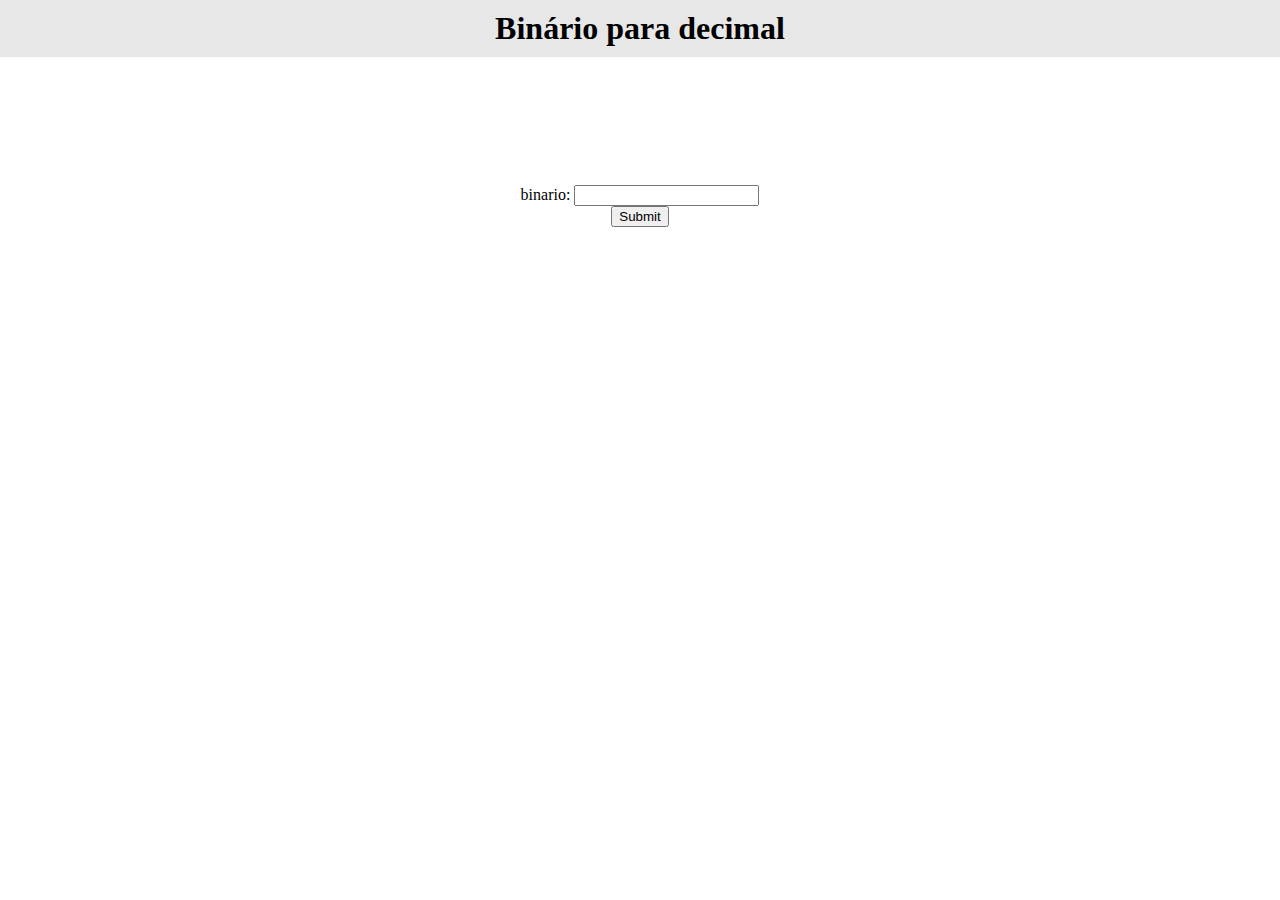
<file: Iniciante/bit2dec/index.html>
<!DOCTYPE html>
<html lang="en">
<head>
    <meta charset="UTF-8">
    <meta name="viewport" content="width=device-width, initial-scale=1.0">
    <title>Binário para Decimal</title>
    <link rel="stylesheet" href="style.css">
</head>

<body>
    
    <h1>Binário para decimal</h1>
    <div class="container">
        

        <form id="form1" method="GET">
            binario: <input type="text" name="binary"><br>
            <input type="button" onclick="main(this.form)" value="Submit">
        </form>
        <p id="demo"></p>
    </div>


    <script src="main.js"></script>
</body>
</html>
</file>
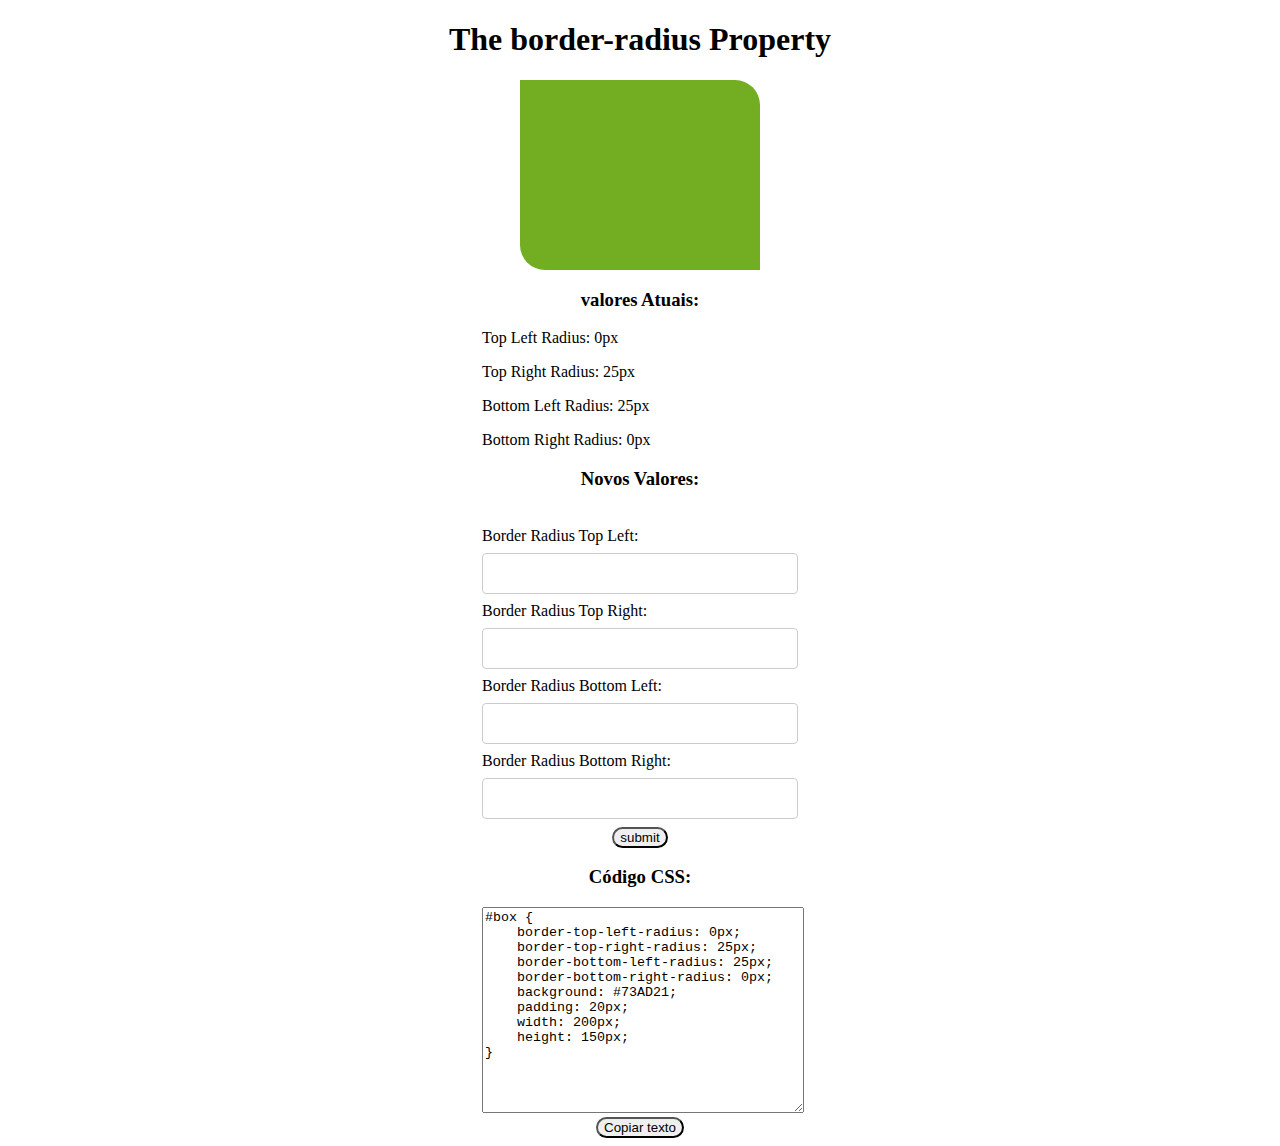
<file: Iniciante/border radius/index.html>
<!DOCTYPE html>
<html lang="en">
<head>
    <meta charset="UTF-8">
    <meta name="viewport" content="width=device-width, initial-scale=1.0">
    <link rel="stylesheet" href="style.css">
    <title>Border Radius</title>
</head>
<body>
    <div class="center">
        <h1>The border-radius Property</h1>
        <p id="box"></p>
    
        <div style="margin: auto; width: 50%;">
            <div style="display: block; ">
                <h3>valores Atuais:</h3>
                <p id="top_left_value"></p>
                <p id="top_right_value"></p>
                <p id="bottom_left_value"></p>
                <p id="bottom_right_value"></p>
            </div>

            <div style="display: block;">
                <h3>Novos Valores:</h3><br>
                <form onload="setValues(this.form)">
                    <label for="tl">Border Radius Top Left:</label>
                    <input type="text" id="border_top_left" name="tl">

                    <label for="tr">Border Radius Top Right:</label>
                    <input type="text" id="border top-right" name="tr">

                    <label for="bl">Border Radius Bottom Left:</label>
                    <input type="text" id="border bottom-left" name="bl">

                    <label for="br">Border Radius Bottom Right:</label>
                    <input type="text" id="border bottom-right" name="br">

                    <div style="text-align: center;">
                        <input type="button" value="submit" onclick="changeValues(this.form)" id="buttons">
                    </div>
                </form>
            </div>
        </div>
    
        
        <div style="width: 50%; margin: auto; text-align: center;">
            <h3>Código CSS:</h3>
            <textarea name="cssText" id="csstext" cols="30" rows="10"></textarea>
            <button onclick="copyText()" id="buttons">Copiar texto</button>
        </div>
    </div>

    <script src="main.js"></script>
</body>
</html>
</file>
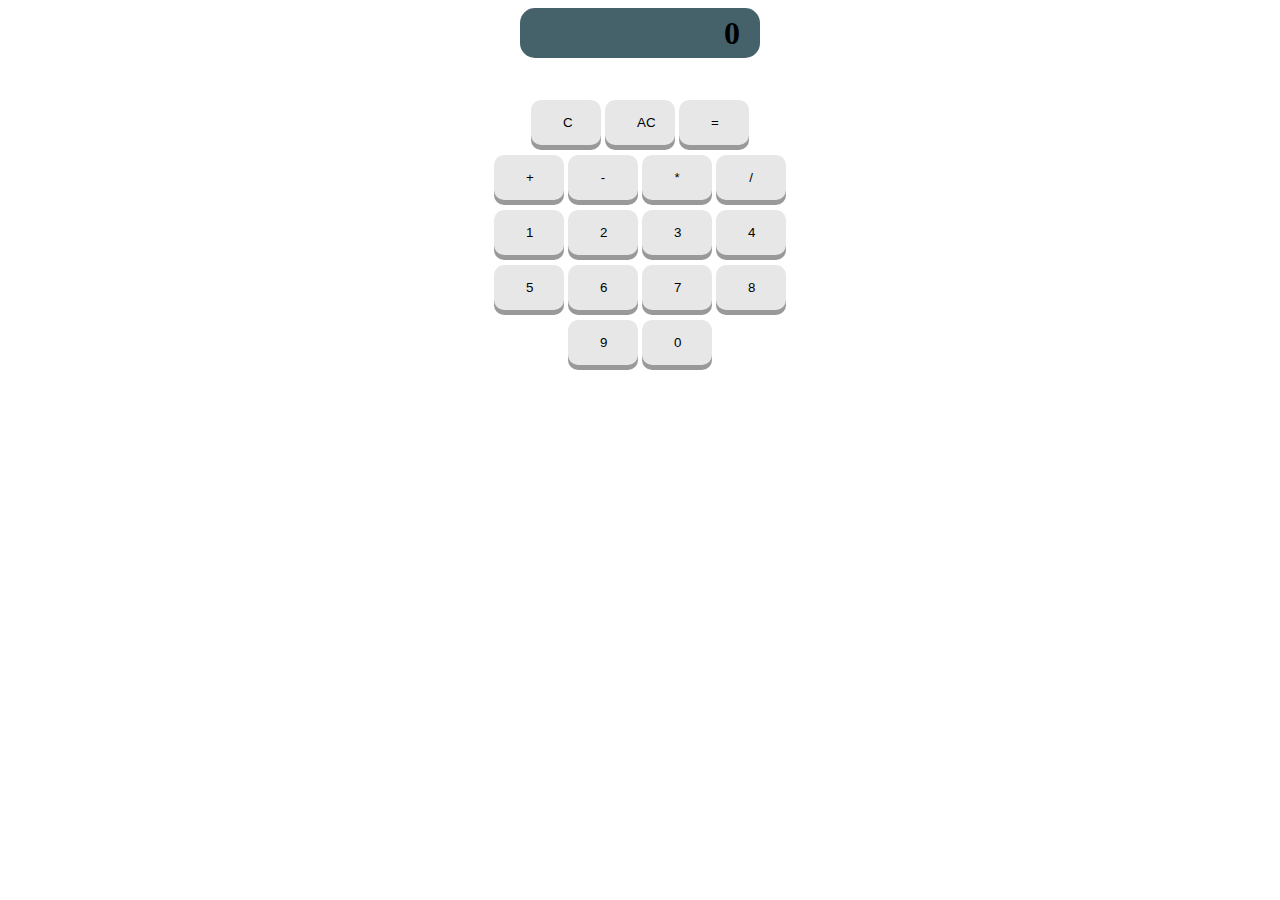
<file: Iniciante/Calculadora/index.html>
<!DOCTYPE html>
<html lang="en">
<head>
    <meta charset="UTF-8">
    <meta name="viewport" content="width=device-width, initial-scale=1.0">
    <title>Calculadora</title>
    <link rel="stylesheet" href="style.css">
</head>
<body>
    <div class="container">
        <div class="display">
            <h1 id="numero-do-display">0</h1>
        </div>
        <div class="primeira-linha">
            <input type="button" class="buttons" value="C" onclick="main('C')">
            <input type="button" class="buttons" value="AC" onclick="main('AC')">
            <input type="button" class="buttons" value="=" onclick="main('=')">
        </div>
        <div class="segunda-linha">
            <input type="button" class="buttons" value="+" onclick="main('+')">
            <input type="button" class="buttons" value="-" onclick="main('-')">
            <input type="button" class="buttons" value="*" onclick="main('*')">
            <input type="button" class="buttons" value="/" onclick="main('/')">
        </div>
        <div class="terceira-linha">
            <input type="button" class="buttons" value="1" onclick="main('1')">
            <input type="button" class="buttons" value="2" onclick="main('2')">
            <input type="button" class="buttons" value="3" onclick="main('3')">
            <input type="button" class="buttons" value="4" onclick="main('4')">
        </div>
        <div class="quarta-linha">
            <input type="button" class="buttons" value="5" onclick="main('5')">
            <input type="button" class="buttons" value="6" onclick="main('6')">
            <input type="button" class="buttons" value="7" onclick="main('7')">
            <input type="button" class="buttons" value="8" onclick="main('8')">
        </div>
        <div class="quinta-linha">
            <input type="button" class="buttons" value="9" onclick="main('9')">
            <input type="button" class="buttons" value="0" onclick="main('0')">
        </div>
    </div>
    <script src="main.js"></script>
</body>
</html>
</file>
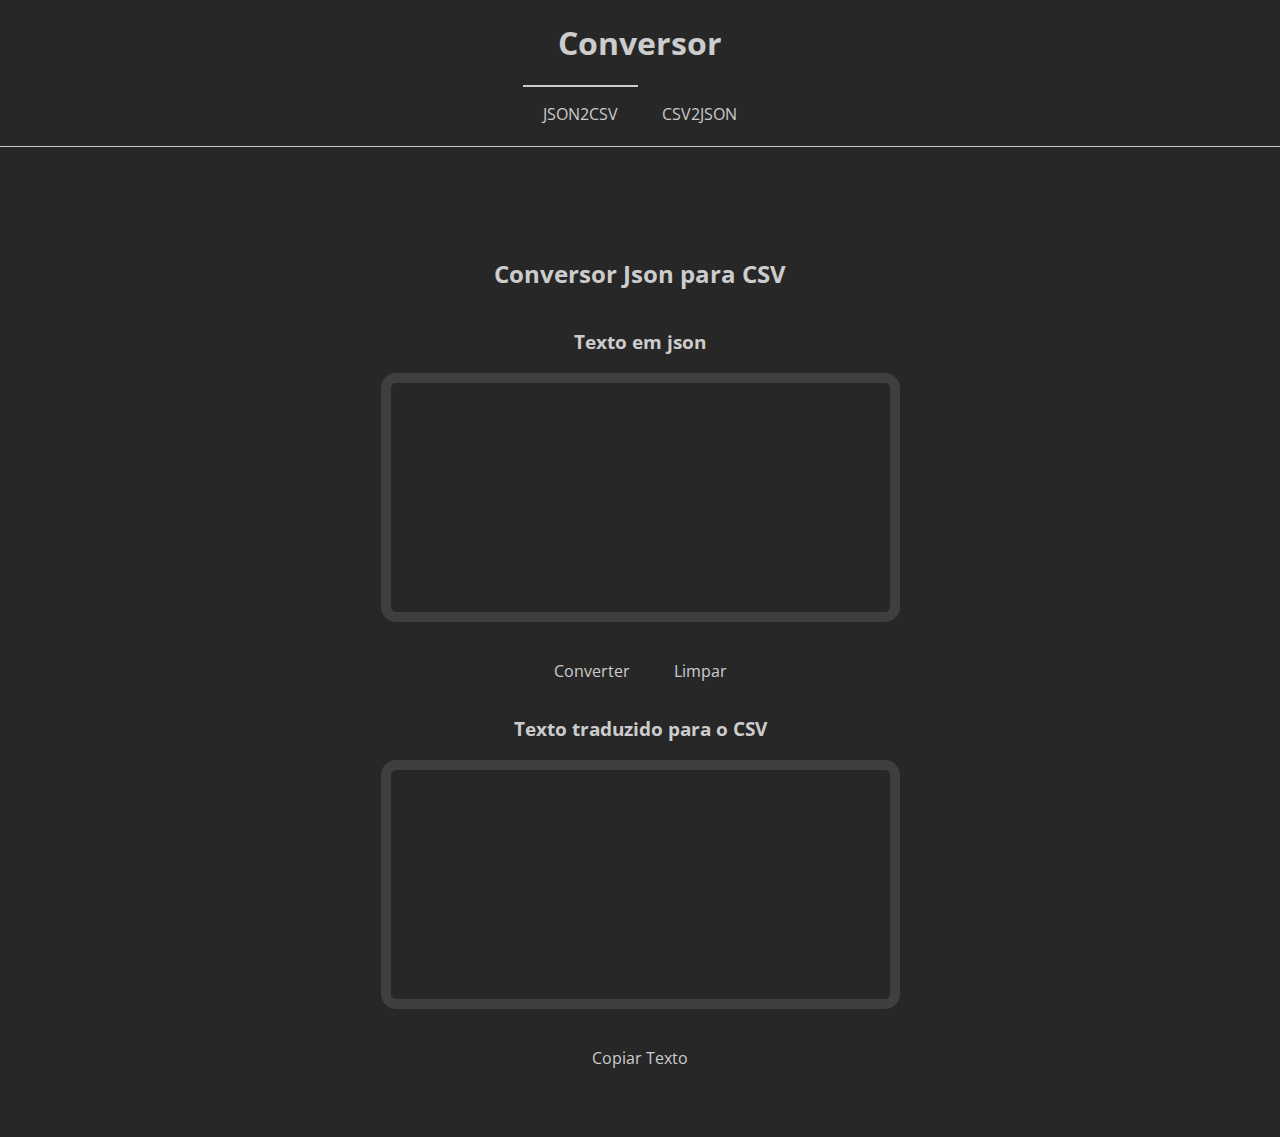
<file: Iniciante/JSON2CSV/index.html>
<!DOCTYPE html>
<html lang="en">
<head>
    <meta charset="UTF-8">
    <meta name="viewport" content="width=device-width, initial-scale=1.0">
    <link rel="stylesheet" href="style.css">
    <link href="https://fonts.googleapis.com/css2?family=Open+Sans:wght@700&display=swap" rel="stylesheet">
    <title>JSON TO CSV</title>
</head>
<body>
    <div class="navbar">
        <h1>Conversor</h1>
        <ul>
            <li>
                <button class="navButton active" onclick="showJSON2CSV()" id="jsonbutton">JSON2CSV</button>
            </li>
            <li>
                <button class="navButton" onclick="showCSV2JSON()" id="csvbutton">CSV2JSON</button>
            </li>
        </ul>
          
    </div>
    <div class="container">
        <h2 id="title">Conversor Json para CSV</h2>
        <div style="text-align: center;">
            <h3 id="box1title">Texto em json</h3>
            <textarea name="sendbox" id="sendbox" class="textbox" cols="60" rows="15"></textarea>

            <div style="display: block; margin: auto; margin-top: 18px;">
                <button onclick="converter()" id="translatebutton" class="buttons">Converter</button>
                <button id="clearbutton" class="buttons">Limpar</button>
            </div>

            <h3 id="box2title">Texto traduzido para o CSV</h3>
            <textarea readonly name="receiverbox" id="receiverbox" class="textbox" cols="60" rows="15"></textarea>
            <div style="display: block; margin: auto; margin-top: 18px;">
                <button class="buttons" onclick="copyText()">Copiar Texto</button>
            </div>
        </div>
    </div>

    <script src="js/main.js"></script>
    <script src="js/converters.js"></script>
</body>
</html>
</file>
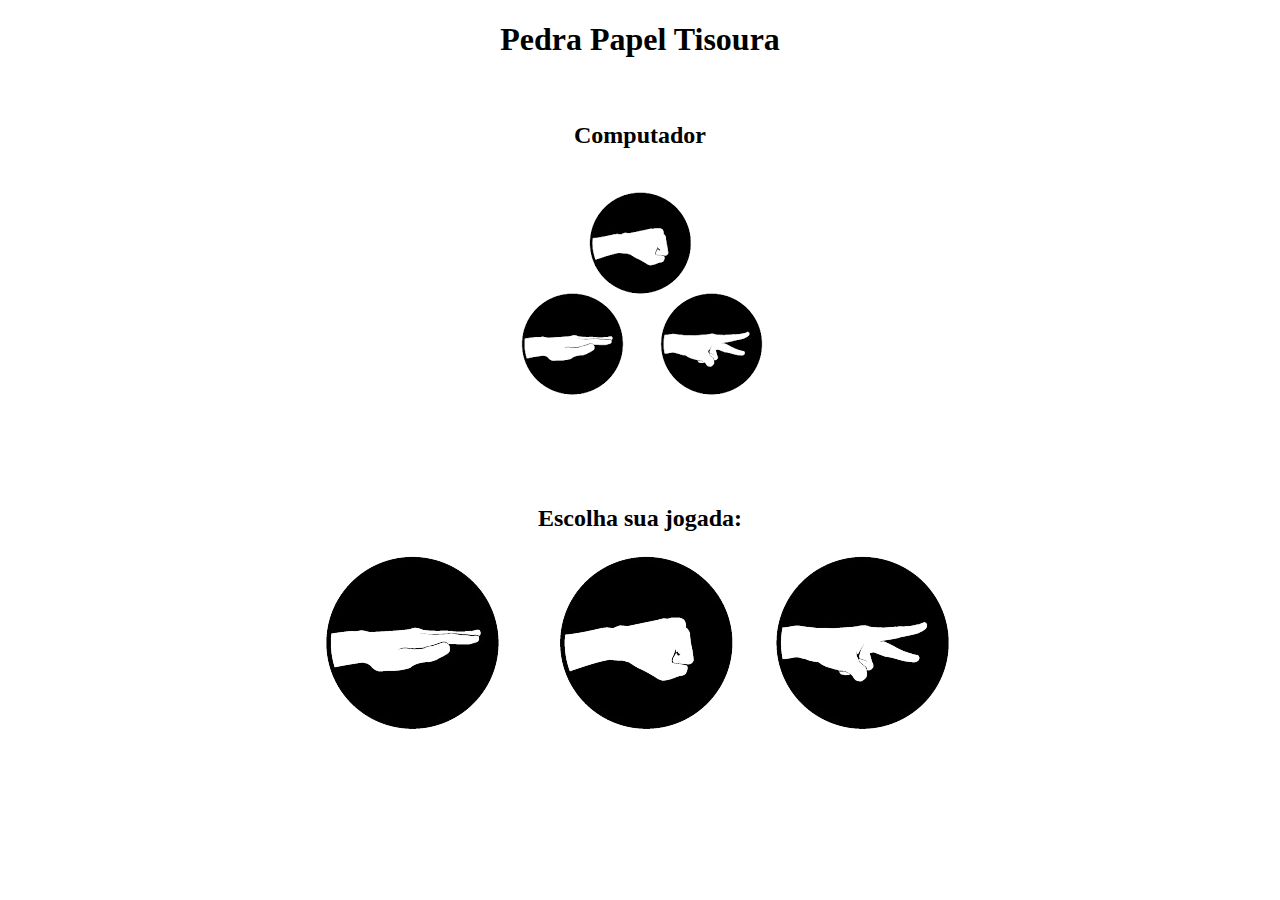
<file: Iniciante/pedra papel tisoura/index.html>
<!DOCTYPE html>
<html lang="en">
<head>
    <meta charset="UTF-8">
    <meta name="viewport" content="width=device-width, initial-scale=1.0">
    <title>Pedra Papel Tisoura</title>
    <link rel="stylesheet" href="style.css">
</head>
<body>
    <div class="container">
        <h1>Pedra Papel Tisoura</h1>
        <p id="resultado"></p>
        <div class="computer">
            <h2>Computador</h2>
            <img src="images/file.png" alt="" id="computer-choice">
        </div>
        <div class="player">
            <h2>Escolha sua jogada:</h2>
            <img src="images/paper.png" alt="" id="paper" class="player-choice" onclick="jogada('paper')">
            <img src="images/rock.png" alt="" id="rock" class="player-choice" onclick="jogada('rock')">
            <img src="images/scissor.png" alt="" id="scissor" class="player-choice" onclick="jogada('scissor')">
        </div>
    </div>
    <script src="main.js"></script>
</body>
</html>
</file>
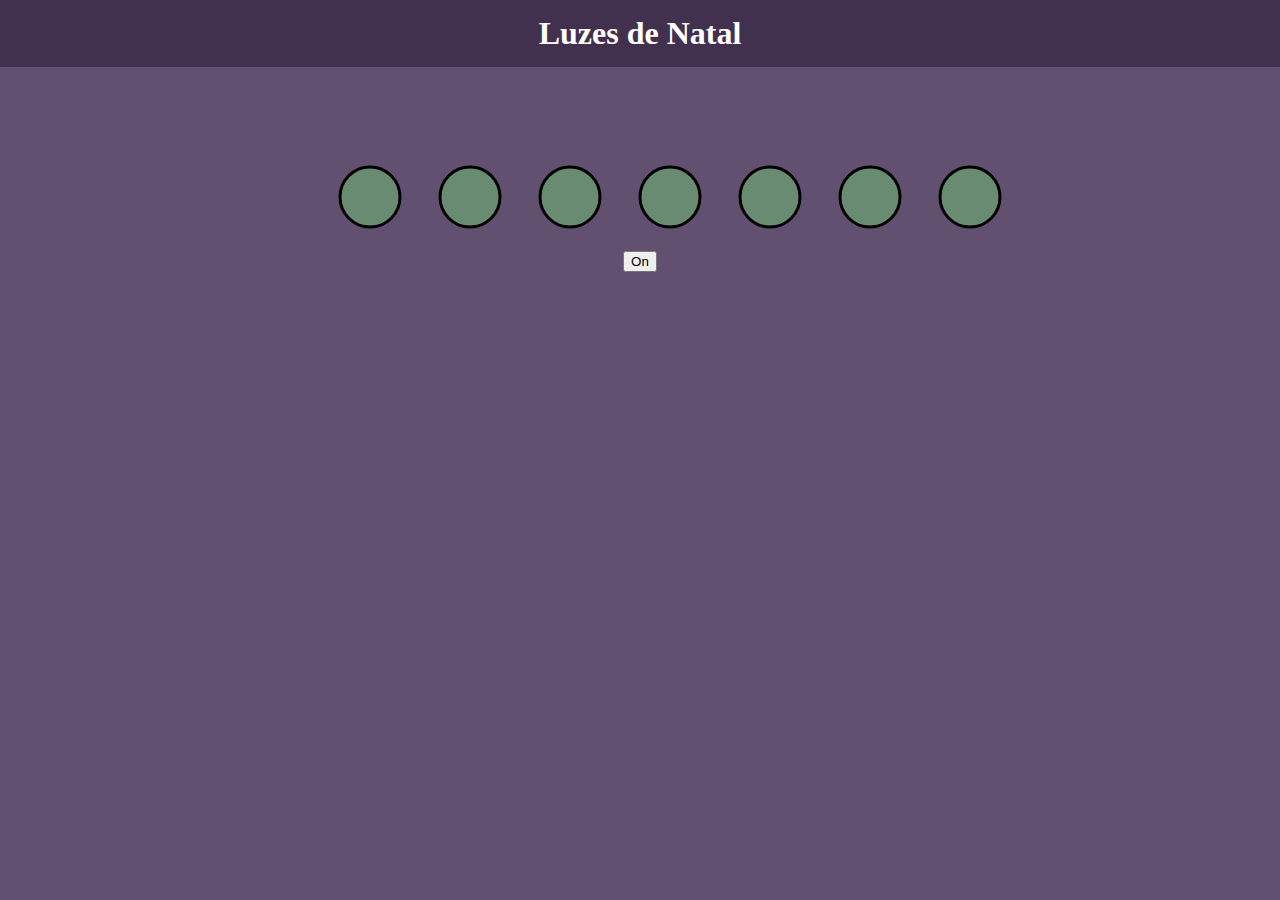
<file: Iniciante/Christmas Lights/primeira tentativa (não funciona)/index.html>
<!DOCTYPE html>
<html lang="en">
<head>
    <meta charset="UTF-8">
    <meta name="viewport" content="width=device-width, initial-scale=1.0">
    <title>Christmas Lights</title>
    <link rel="stylesheet" href="style.css">
</head>
<body>
    <div class="title-bar">
        <h1>Luzes de Natal</h1>
    </div>
    <div class="container">
        <div class="lights">
            <svg height="100" width="700">
                <circle cx="50" cy="50" r="30" stroke="black" stroke-width="3" fill="#688b71" id="light-1" class="light" />
                <circle cx="250" cy="50" r="30" stroke="black" stroke-width="3" fill="#688b71" id="light-2" class="light" />
                <circle cx="350" cy="50" r="30" stroke="black" stroke-width="3" fill="#688b71" id="light-3" class="light" />
                <circle cx="450" cy="50" r="30" stroke="black" stroke-width="3" fill="#688b71" id="light-4" class="light" />
                <circle cx="550" cy="50" r="30" stroke="black" stroke-width="3" fill="#688b71" id="light-5" class="light" />
                <circle cx="150" cy="50" r="30" stroke="black" stroke-width="3" fill="#688b71" id="light-6" class="light" />
                <circle cx="650" cy="50" r="30" stroke="black" stroke-width="3" fill="#688b71" id="light-7" class="light" />
            </svg> 
        </div>
        <div class="button-on-off">
            <input type="button" value="On" onclick="turnOnOff()">
        </div>
    </div>

    <script src="main.js"></script>
</body>
</html>
</file>
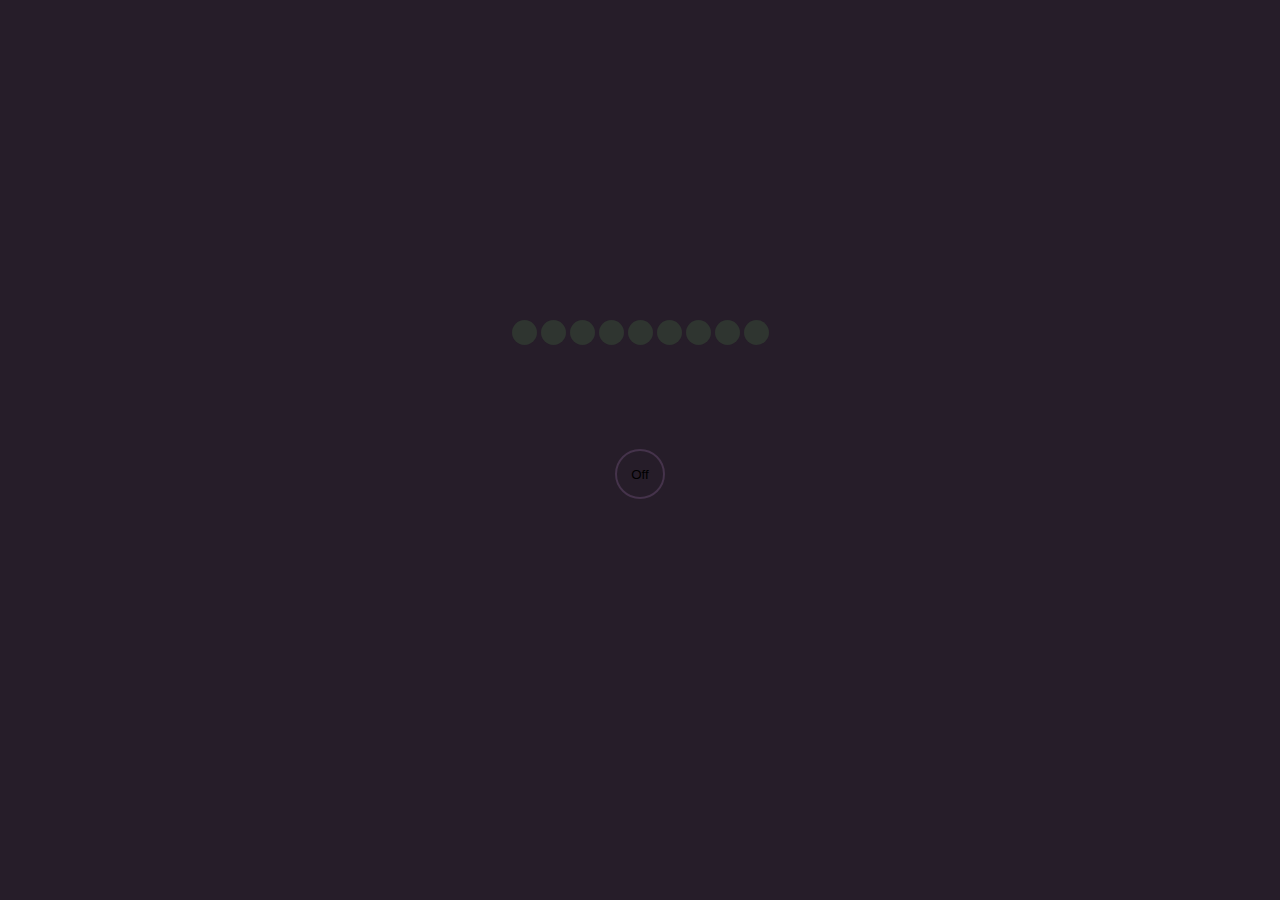
<file: Iniciante/Christmas Lights/segunda tentativa/index.html>
<!DOCTYPE html>
<html lang="en">
<head>
    <meta charset="UTF-8">
    <meta name="viewport" content="width=device-width, initial-scale=1.0">
    <title>Luzes de Natal</title>
    <link rel="stylesheet" href="style.css">
</head>
<body>
    <div class="container">
        <div>
            <div class="light" id="blue"></div>
            <div class="light" id="red"></div>
            <div class="light" id="green"></div>
            <div class="light" id="yellow"></div>
            <div class="light" id="blue"></div>
            <div class="light" id="red"></div>
            <div class="light" id="green"></div>
            <div class="light" id="yellow"></div>
            <div class="light" id="blue"></div> 
        </div>
        <div class="button-container">
            <input type="button" value="Off" onclick="turnOnOff()" id="turnOnOff-buttom">
        </div>   
    </div>
    <script src="main.js"></script>
</body>
</html>
</file>
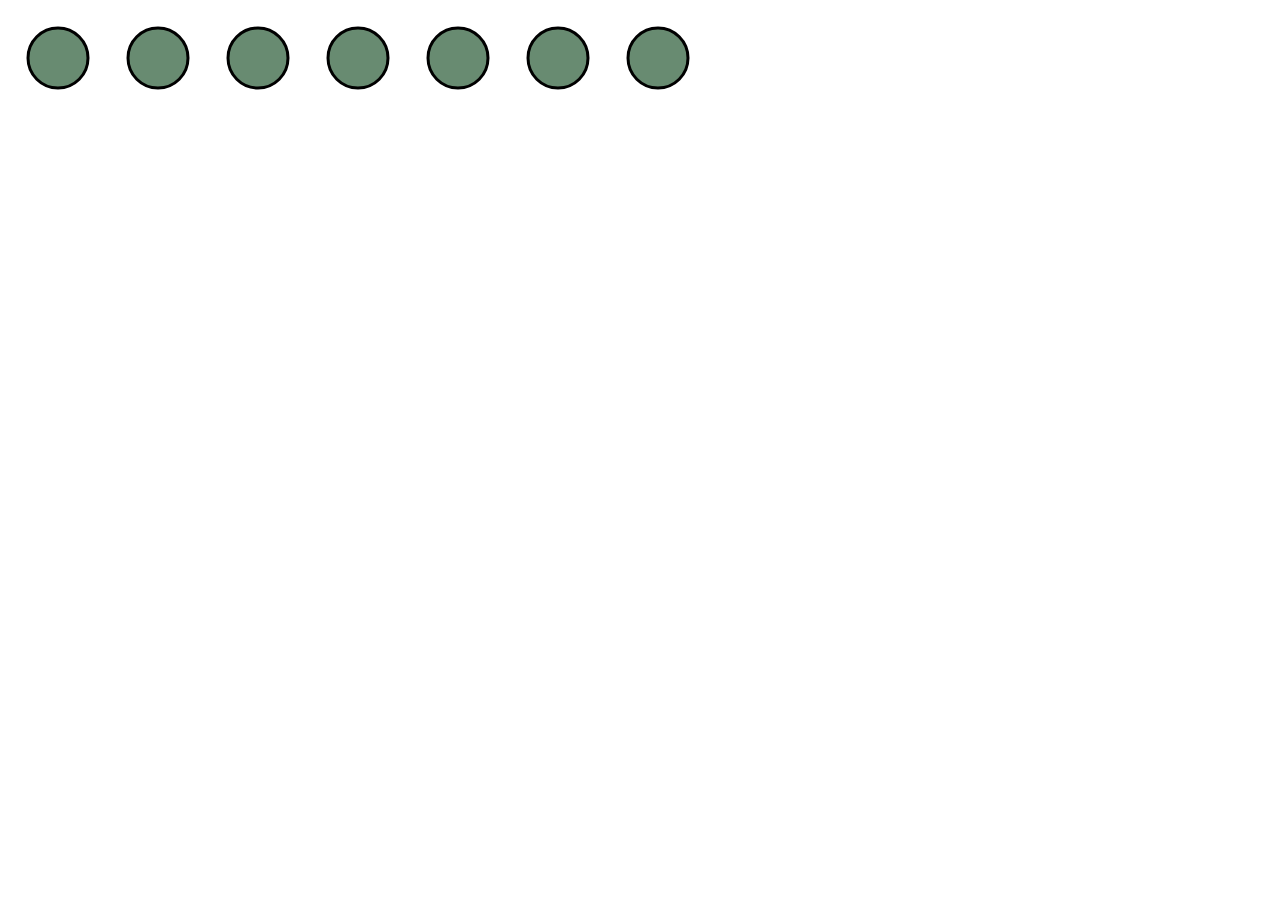
<file: Iniciante/Christmas Lights/primeira tentativa (não funciona)/teste.html>
<!DOCTYPE html>
<html>
<body>

    <svg height="100" width="700">
        <circle cx="50" cy="50" r="30" stroke="black" stroke-width="3" fill="#688b71" id="light-1" class="light" />
        <circle cx="250" cy="50" r="30" stroke="black" stroke-width="3" fill="#688b71" id="light-2" class="light" />
        <circle cx="350" cy="50" r="30" stroke="black" stroke-width="3" fill="#688b71" id="light-3" class="light" />
        <circle cx="450" cy="50" r="30" stroke="black" stroke-width="3" fill="#688b71" id="light-4" class="light" />
        <circle cx="550" cy="50" r="30" stroke="black" stroke-width="3" fill="#688b71" id="light-5" class="light" />
        <circle cx="150" cy="50" r="30" stroke="black" stroke-width="3" fill="#688b71" id="light-6" class="light" />
        <circle cx="650" cy="50" r="30" stroke="black" stroke-width="3" fill="#688b71" id="light-7" class="light" />
    </svg> 
 
</body>
</html>
</file>
<file: Iniciante/bit2dec/style.css>
body{
    padding: 0px;
    margin: 0px;
}

.container {
    margin: auto;
    margin-top: 10%;
    width: 50%;
    text-align: center;
}

h1{
    background-color: #e7e7e7;
    text-align: center;
    margin: auto;
    padding: 10px;
}
</file>
<file: Iniciante/border radius/style.css>
.center {
  margin: auto;
  width: 50%;
}

h1 {
  text-align: center;
}

#box {
  margin: auto;
  border-top-left-radius: 0px;
  border-top-right-radius: 25px;
  border-bottom-left-radius: 25px;
  border-bottom-right-radius: 0px;
  background: #73AD21;
  padding: 20px; 
  width: 200px;
  height: 150px;  
  }

  #csstext {
    height: 200px;
    width: 100%;
  }

  h3 {
    text-align: center;
  }

  input[type=text] {
    width: 100%;
    padding: 12px 20px;
    margin: 8px 0;
    display: inline-block;
    border: 1px solid #ccc;
    border-radius: 4px;
    box-sizing: border-box;
  }

  #buttons {
    border-radius: 50px;
  }
</file>
<file: Iniciante/Calculadora/style.css>
.container {
    margin: auto;
    width: 50%;
    text-align: center;
}

.display {
    margin: auto;
    margin-bottom: 5%;
    border-top-left-radius: 15px;
    border-top-right-radius: 15px;
    border-bottom-left-radius: 15px;
    border-bottom-right-radius: 15px;
    background: #45626b;
    padding: 20px; 
    width: 200px;
    height: 10px;  
}

.buttons {
    border: none;
    outline: none;
    border-radius: 10px;
    color: black;
    text-align: center;
    padding: 15px 32px;
    text-decoration: none;
    display: inline-block;
    background-color: #e7e7e7;
    width: 70px;
    margin-top: 10px;
    cursor: pointer;
    box-shadow: 0 5px #999999;
}

.buttons:active {
    background-color: #e7e7e7;
    box-shadow: 0 2px #999999;
    transform: translateY(4px);
}

#numero-do-display {
    text-align: right;
    text-transform: uppercase;
    margin: auto;
    line-height: 10px;
}
</file>
<file: Iniciante/JSON2CSV/style.css>
body {
    margin: 0;
    background-color: #272727;
}
h1 {
    color: #cccccc;
    font-family: 'Open Sans', sans-serif;
}

h2{
    text-align: center;
    font-family: 'Open Sans', sans-serif;
    color: #cccccc;
}

h3 {
    color: #cccccc;
    font-family: 'Open Sans', sans-serif;
}

.container {
    display: flex;
    flex-direction: column;
    height: 100vh;
    margin: auto;
    width: 50%;
    margin-top: 10vh;
}

.navbar {
    background-color: #272727;
    border-bottom: 1px solid #cccccc;
    padding-bottom: 5px;
}

.navbar h1 {
    text-align: center;
    margin-top: 0px;
    padding-top: 21px;
    font-family: 'Open Sans', sans-serif;
}

.navbar ul {
    text-align: center;
    list-style-type: none;
    margin: 0;
    padding: 0;
}
  
.navbar li {
    display: inline;
    text-decoration: none;
}

.navButton{
    background-color: #272727;
    border: none;
    padding: 16px 20px;
    text-align: center;
    display: inline-block;
    font-size: 16px;
    margin: 4px, 2px;
    transition-duration: 0.4s;
    cursor: pointer;
    outline: none;
    font-family: 'Open Sans', sans-serif;
    color: #cccccc;
}

.navButton:hover {
    background-color: #3f3f3f;
  }
  
.active {
    border-top: 2px solid #cccccc;
}

.textbox{
    resize: none;
    background-color: #272727;
    border: 10px solid #3f3f3f;
    border-radius: 15px;
    outline: none;
    color: #cccccc;
}

.buttons {
    background-color: #272727;
    border: none;
    padding: 16px 20px;
    text-align: center;
    display: inline-block;
    font-size: 16px;
    margin: 4px, 2px;
    transition-duration: 0.4s;
    cursor: pointer;
    outline: none;
    font-family: 'Open Sans', sans-serif;
    color: #cccccc;
}

.buttons:hover {
    background-color: #3f3f3f;
  }
</file>
<file: Iniciante/pedra papel tisoura/style.css>
body {
    margin: auto;
}

h2 {
    margin-bottom: 0;
    margin-top: 5%;
}

.container {
    text-align: center;
}

.player-choice {
    display: inline-block;
    cursor: pointer;
}
</file>
<file: Iniciante/Christmas Lights/primeira tentativa (não funciona)/style.css>
body {
    margin: 0;
    background-color: #615070;
}

.title-bar{
    text-align: center;
}
h1 {
    color: white;
    background-color: #41314e;
    margin: auto;
    padding-top: 15px;
    padding-bottom: 15px;
}
.container {
    margin: auto;
    margin-top: 5em;
    width: 50%;
    text-align: center;
}

#ligh-1 {
    animation-name: blue-light-blink;
    animation-iteration-count: infinite;
}
@keyframes blue-light-blink{
    0% {fill: #3a7599;}
    100% {fill: #6ec8ff;}
}
</file>
<file: Iniciante/Christmas Lights/segunda tentativa/style.css>
body {
    margin: 0%;
    background-color: #261d29;
}

#turnOnOff-buttom{
    background-color: #261d29;
    margin-top: 100px;
    text-align: center;
    height: 50px;
    width: 50px;
    border: 2px solid #45334b;
    border-radius: 50%;
    transition-duration: 0.4s;
    cursor: pointer;
    outline: none;
}

#turnOnOff-buttom:hover {
    background-color: #45334b;
}

.container {
    text-align: center;
    vertical-align: middle;
    padding-top: 25%;
}

.light {
    background-color: #2f3530;
    height: 25px;
    width: 25px;
    border-radius: 25px;
    display: inline-block;
}

#blue {
    animation: blue-light;
    animation-iteration-count: infinite;
    animation-duration: 1s;
}

#red {
    animation: red-light;
    animation-iteration-count: infinite;
    animation-duration: 1s;
}

#green {
    animation: green-light;
    animation-iteration-count: infinite;
    animation-duration: 1s;
}

#yellow {
    animation: yellow-light;
    animation-iteration-count: infinite;
    animation-duration: 1s;
}

@keyframes blue-light {
    0% {background-color: #00395c;}
    50% {background-color: #009dff}
    100% {background-color: #00395c;}
}

@keyframes red-light {
    0% {background-color: #ff0000;}
    50% {background-color: #5c0000;}
    100% {background-color: #ff0000;}
}

@keyframes green-light {
    0% {background-color: #005c0c;}
    50% {background-color: #00ff21;}
    100% {background-color: #005c0c;}
}

@keyframes yellow-light {
    0% {background-color: #f9ff00;}
    50% {background-color: #5a5c00;}
    100% {background-color: #f9ff00;}
}

@keyframes none {
    50% {background-color: #6b786d;}
    100% {background-color: #2f3530;}
}
</file>
